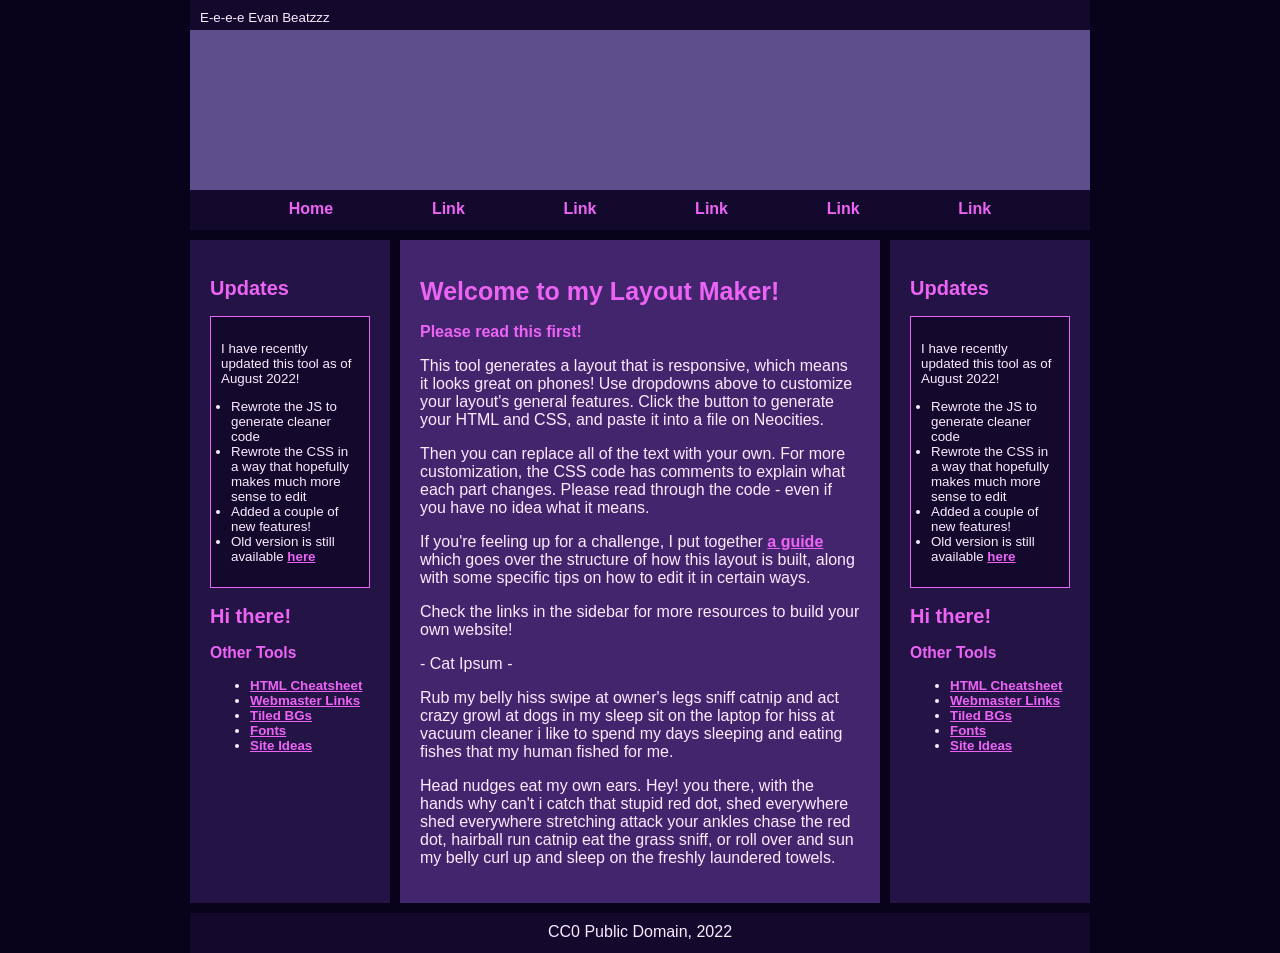
<file: public/index.html>
<!DOCTYPE html>
<html>
  <head>
    <meta charset="UTF-8">
    <meta name="viewport" content="width=device-width, initial-scale=1.0">
    <title>Evan Beatz</title>
    <link rel="preconnect" href="https://fonts.googleapis.com">
    <link rel="preconnect" href="https://fonts.gstatic.com" crossorigin>
    <link href="https://fonts.googleapis.com/css2?family=Press+Start+2P&family=VT323&display=swap" rel="stylesheet">
    <!-- The style.css file allows you to change the look of your web pages.
         If you include the next line in all your web pages, they will all share the same look.
         This makes it easier to make new pages for your site. -->
    <link href="style.css" rel="stylesheet" type="text/css" media="all">
  </head>
  <body>
    
        <div id="container"><div id="topBar">E-e-e-e Evan Beatzzz</div>
            <div id="headerArea">
                <div id="header" style="height: 160px;"></div>
                <nav id="navbar" style="margin-bottom: 10px;">
                    <ul>
                        <li><a href="#">Home</a></li>
                        <li><a href="#">Link</a></li>
                        <li><a href="#">Link</a></li>
                        <li><a href="#">Link</a></li>
                        <li><a href="#">Link</a></li>
                        <li><a href="#">Link</a></li>
                    </ul>
                </nav>
            </div>

            <div id="flex">
                <aside id="leftSidebar" style="margin-right: 10px;">
                    <h2>Updates</h2>
                    <div class="box">
                        <p>I have recently updated this tool as of August 2022!</p>
                        <ul style="padding-left:10px;">
                            <li>Rewrote the JS to generate cleaner code</li>
                            <li>Rewrote the CSS in a way that hopefully makes much more sense to edit</li>
                            <li>Added a couple of new features!</li>
                            <li>Old version is still available <a href="old.html" target="_blank">here</a></li>
                        </ul>
                    </div>
                    <h2>Hi there!</h2>
                    <h3>Other Tools</h3>
                    <ul>
                        <li><a href="https://sadgrlonline.github.io/html-cheatsheet/" target="_blank">HTML Cheatsheet</a>
                        </li><li><a href="/sadgrl/webmastery/webmaster-links.html" target="_blank">Webmaster Links</a></li>
                        <li><a href="/sadgrl/webmastery/downloads/tiledbgs.html" target="_blank">Tiled BGs</a></li>
                        <li><a href="/sadgrl/webmastery/downloads/fonts.html" target="_blank">Fonts</a></li>
                        <li><a href="/sadgrl/projects/ideas/" target="_blank">Site Ideas</a></li>
                    </ul>
                </aside>
                <main>
                    <h1>Welcome to my Layout Maker!</h1>
                    <p><strong>Please read this first!</strong></p>
                    <p>This tool generates a layout that is responsive, which means it looks great on phones! Use dropdowns above to customize your layout's general features. Click the button to generate your HTML and CSS, and paste it into a file on Neocities.</p>
                    <p>Then you can replace all of the text with your own. For more customization, the CSS code has comments to explain what each part changes. Please read through the code - even if you have no idea what it means.</p>
                    <p>If you're feeling up for a challenge, I put together <a href="/sadgrl/learn/understanding-tweaking-my-layout-maker/" target="_blank">a guide</a> which goes over the structure of how this layout is built, along with some specific tips on how to edit it in certain ways.</p>
                    <p>Check the links in the sidebar for more resources to build your own website!</p>

                    <p> - Cat Ipsum - </p>
                    <p>Rub my belly hiss swipe at owner's legs sniff catnip and act crazy growl at dogs in my sleep sit on the laptop for hiss at vacuum cleaner i like to spend my days sleeping and eating fishes that my human fished for me.</p>

                    <p>Head nudges eat my own ears. Hey! you there, with the hands why can't i catch that stupid red dot, shed everywhere shed everywhere stretching attack your ankles chase the red dot, hairball run catnip eat the grass sniff, or roll over and sun my belly curl up and sleep on the freshly laundered towels.</p>


                </main>
                <aside id="rightSidebar" style="margin-left: 10px;">
                    <h2>Updates</h2>
                    <div class="box">
                        <p>I have recently updated this tool as of August 2022!</p>
                        <ul style="padding-left:10px;">
                            <li>Rewrote the JS to generate cleaner code</li>
                            <li>Rewrote the CSS in a way that hopefully makes much more sense to edit</li>
                            <li>Added a couple of new features!</li>
                            <li>Old version is still available <a href="old.html" target="_blank">here</a></li>
                        </ul>
                    </div>
                    <h2>Hi there!</h2>
                    <h3>Other Tools</h3>
                    <ul>
                        <li><a href="https://sadgrlonline.github.io/html-cheatsheet/" target="_blank">HTML Cheatsheet</a>
                        </li><li><a href="/sadgrl/webmastery/webmaster-links.html" target="_blank">Webmaster Links</a></li>
                        <li><a href="/sadgrl/webmastery/downloads/tiledbgs.html" target="_blank">Tiled BGs</a></li>
                        <li><a href="/sadgrl/webmastery/downloads/fonts.html" target="_blank">Fonts</a></li>
                        <li><a href="/sadgrl/projects/ideas/" target="_blank">Site Ideas</a></li>

                    </ul>
                </aside>
            </div>
            <footer id="footer" style="margin-top: 10px;">CC0 Public Domain, 2022</footer>
        </div>
        <!-- THIS IS THE CSS !-->
        <style>
            /* user styles */

            /* styles are what change the color and sizes of stuff on your site. */

            /* these are variables that are being used in the code
    these tended to confuse some people, so I only kept 
    the images as variables */

            :root {
                --header-image: url('https://sadhost.neocities.org/images/layouts/wp.jpeg');
                --body-bg-image: url('https://sadhost.neocities.org/images/tiles/purplesky.gif');

                /* colors */
                --content: #43256E;
            }

            /* if you have the URL of a font, you can set it below */
            /* feel free to delete this if it's not your vibe */

            /* this seems like a lot for just one font and I would have to agree 
    but I wanted to include an example of how to include a custom font.
    If you download a font file you can upload it onto your Neocities
    and then link it! Many fonts have separate files for each style
    (bold, italic, etc. T_T) which is why there are so many!
    
    */

            @font-face {
                font-family: Nunito;
                src: url('https://sadhost.neocities.org/fonts/Nunito-Regular.ttf');
            }

            @font-face {
                font-family: Nunito;
                src: url('https://sadhost.neocities.org/fonts/Nunito-Bold.ttf');
                font-weight: bold;
            }

            @font-face {
                font-family: Nunito;
                src: url('https://sadhost.neocities.org/fonts/Nunito-Italic.ttf');
                font-style: italic;
            }

            @font-face {
                font-family: Nunito;
                src: url('https://sadhost.neocities.org/fonts/Nunito-BoldItalic.ttf');
                font-style: italic;
                font-weight: bold;
            }

            body {
                font-family: 'Nunito', sans-serif;
                margin: 0;
                background-color: #08031A;
                /* you can delete the line below if you'd prefer to not use an image */
                background-size: 65px;
                color: #fceaff;
                background-image: var(--body-bg-image);
            }

            * {
                box-sizing: border-box;
            }

            /* below this line is CSS for the layout */

            /* this is a CSS comment
    to uncomment a line of CSS, remove the * and the /
    before and after the text */


            /* the "container" is what wraps your entire website */
            /* if you want something (like the header) to be Wider than
    the other elements, you will need to move that div outside
    of the container */
            #container {
                max-width: 900px;
                /* this is the width of your layout! */
                /* if you change the above value, scroll to the bottom
      and change the media query according to the comment! */
                margin: 0 auto;
                /* this centers the entire page */
            }

            /* the area below is for all links on your page
    EXCEPT for the navigation */
            #container a {
                color: #ED64F5;
                font-weight: bold;
                /* if you want to remove the underline
      you can add a line below here that says:
      text-decoration:none; */
            }

            #header {
                width: 100%;
                background-color: #5e4e8c;
                /* header color here! */
                height: 150px;
                /* this is only for a background image! */
                /* if you want to put images IN the header, 
      you can add them directly to the <div id="header"></div> element! */
                background-image: var(--header-image);
                background-size: 100%;
            }

            /* navigation section!! */
            #navbar {
                height: 40px;
                background-color: #13092D;
                /* navbar color */
                width: 100%;
            }

            #navbar ul {
                display: flex;
                padding: 0;
                margin: 0;
                list-style-type: none;
                justify-content: space-evenly;
            }

            #navbar li {
                padding-top: 10px;
            }

            /* navigation links*/
            #navbar li a {
                color: #ED64F5;
                /* navbar text color */
                font-weight: 800;
                text-decoration: none;
                /* this removes the underline */
            }

            /* navigation link when a link is hovered over */
            #navbar li a:hover {
                color: #a49cba;
                text-decoration: underline;
            }

            #flex {
                display: flex;
            }

            /* this colors BOTH sidebars
    if you want to style them separately,
    create styles for #leftSidebar and #rightSidebar */
            aside {
                background-color: #241445;
                width: 200px;
                padding: 20px;
                font-size: smaller;
                /* this makes the sidebar text slightly smaller */
            }


            /* this is the color of the main content area,
    between the sidebars! */
            main {
                background-color: #43256E;
                flex: 1;
                padding: 20px;
                order: 2;
            }

            /* what's this "order" stuff about??
    allow me to explain!
    if you're using both sidebars, the "order" value
    tells the CSS the order in which to display them.
    left sidebar is 1, content is 2, and right sidebar is 3! */

            */ #leftSidebar {
                order: 1;
            }

            #rightSidebar {
                order: 3;
            }

            footer {
                background-color: #13092D;
                /* background color for footer */
                width: 100%;
                height: 40px;
                padding: 10px;
                text-align: center;
                /* this centers the footer text */
            }

            h1,
            h2,
            h3 {
                color: #ED64F5;
            }

            h1 {
                font-size: 25px;
            }

            strong {
                /* this styles bold text */
                color: #ED64F5;
            }

            /* this is just a cool box, it's the darker colored one */
            .box {
                background-color: #13092D;
                border: 1px solid #ED64F5;
                padding: 10px;
            }

            /* CSS for extras */

            #topBar {
                width: 100%;
                height: 30px;
                padding: 10px;
                font-size: smaller;
                background-color: #13092D;
            }


            /* BELOW THIS POINT IS MEDIA QUERY */

            /* so you wanna change the width of your page? 
    by default, the container width is 900px.
    in order to keep things responsive, take your new height,
    and then subtrack it by 100. use this new number as the 
    "max-width" value below
    */

            @media only screen and (max-width: 800px) {
                #flex {
                    flex-wrap: wrap;
                }

                aside {
                    width: 100%;
                }

                /* the order of the items is adjusted here for responsiveness!
      since the sidebars would be too small on a mobile device.
      feel free to play around with the order!
      */
                main {
                    order: 1;
                }

                #leftSidebar {
                    order: 2;
                }

                #rightSidebar {
                    order: 3;
                }

                #navbar ul {
                    flex-wrap: wrap;
                }
            }
        </style>
  </body>
</html>
</file>
<file: public/style.css>
/*To write later*/
</file>
